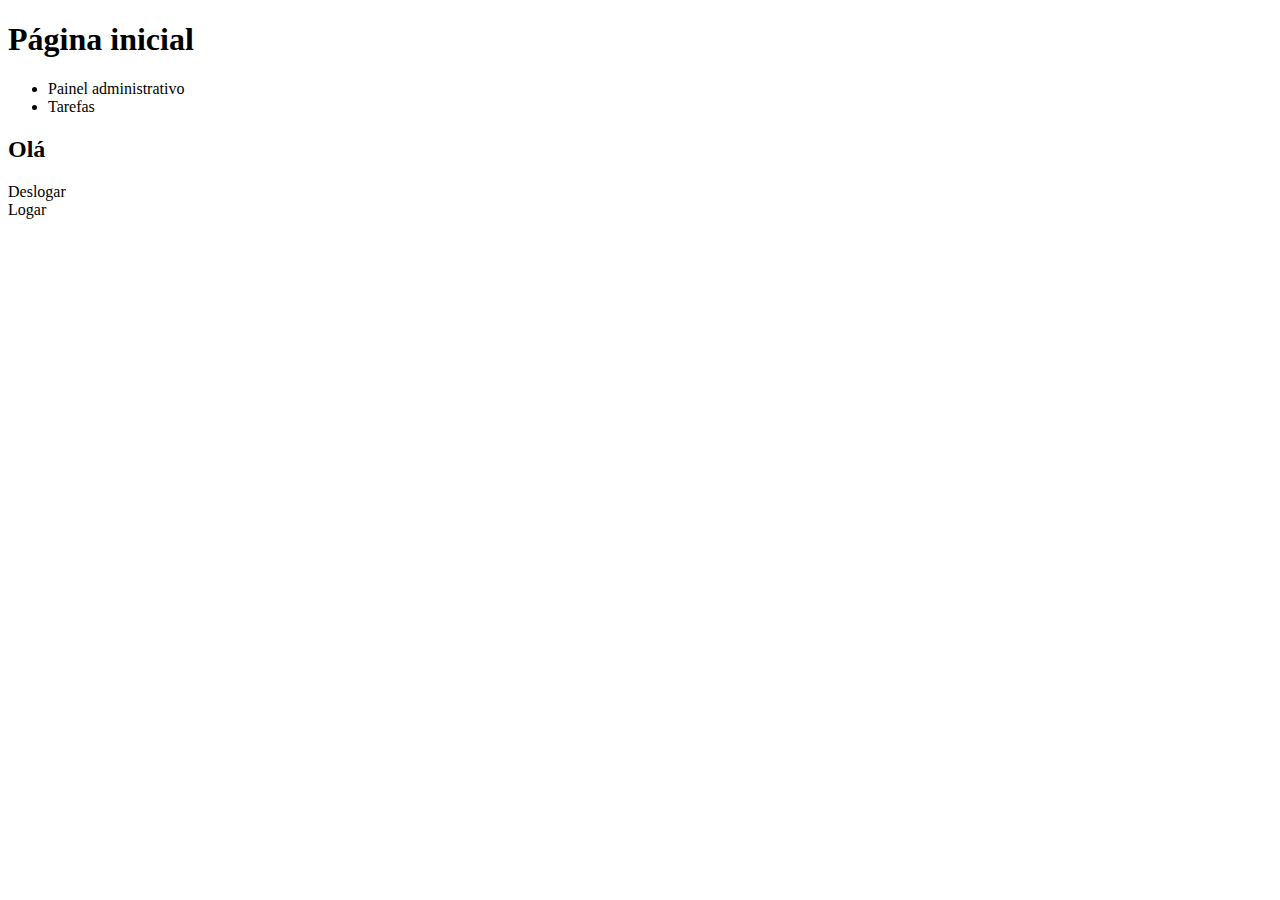
<file: src/main/webapp/index.html>
<!DOCTYPE html>
<html>

<head>
 <meta charset='utf-8'>
 <meta http-equiv='X-UA-Compatible' content='IE=edge'>
 <title>Início</title>
 <meta name='viewport' content='width=device-width, initial-scale=1'>
</head>

<body>
 <h1>Página inicial</h1>
 <ul th:if="${session.usuario!=null}">
  <li><a th:href="@{/admin}">Painel administrativo</a></li>
  <li><a th:href="@{/tarefa}">Tarefas</a></li>
 </ul>
 <div th:if="${session.usuario!=null}">
  <h2>Olá <span th:text="${session.usuario.login}"></span></h2>
  <h3><span th:text="${@usuarioService.tipoUsuario(session.usuario)}"></span></h3>
  <a th:href="@{/login/deslogar}">Deslogar</a>
 </div>
 <div th:if="${session.usuario==null}">
  <a th:href="@{/login}">Logar</a>
 </div>
</body>

</html>
</file>
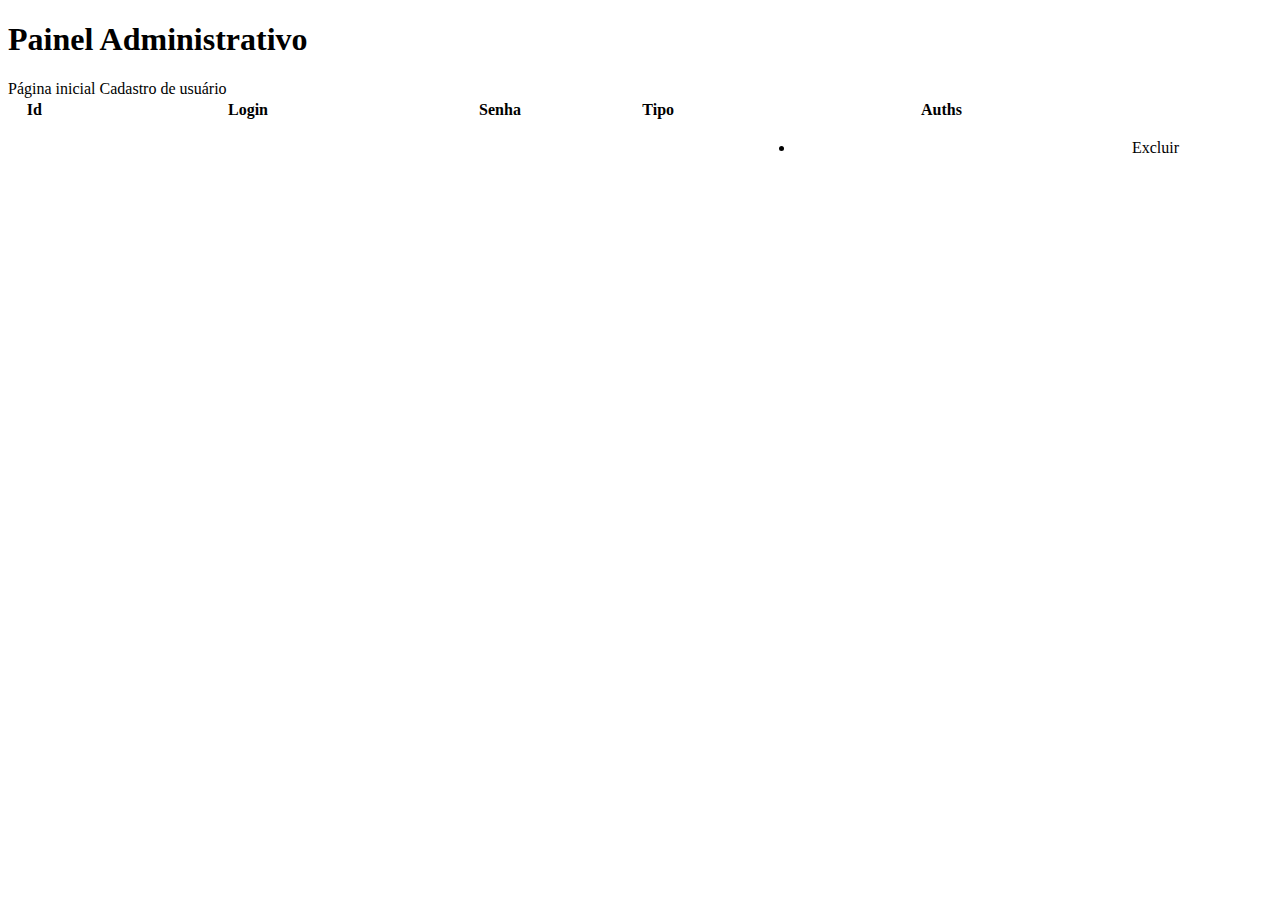
<file: src/main/webapp/admin/index.html>
<!DOCTYPE html>
<html>
<head>
 <meta charset='utf-8'>
 <meta http-equiv='X-UA-Compatible' content='IE=edge'>
 <title>Admin</title>
 <meta name='viewport' content='width=device-width, initial-scale=1'>
 <link rel="stylesheet" th:href="@{/css/estilo.css}" />
</head>
<body>
 <h1>Painel Administrativo</h1>
 <a th:href="@{/}">Página inicial</a>&nbsp;<a th:href="@{/admin/usuario/cadastro}">Cadastro de usuário</a>&nbsp;
 <table style="width:100%">
  <thead>
   <tr><th>Id</th><th style="width:30%">Login</th><th style="width:10%">Senha</th><th width="15%">Tipo</th><th style="width:30%">Auths</th></tr>
  </thead>
  <tbody>
   <tr th:each="u : ${listaUsuarios}">
    <td th:text="${u.id}"></td><td th:text="${u.login}"></td>
    <td th:text="${u.senha}"></td>
    <td th:text="${@usuarioService.tipoUsuario(u)}"></td>
    <td>
     <ul>
      <li th:each="a : ${u.autorizacoes}" th:text="${a.nome}"></li>
     </ul>
    </td>
    <td>
     <a th:href="@{'/admin/usuario/delete/' + ${u.id}}">Excluir</a>
    </td>
   </tr>
  </tbody>
 </table>
</body>
</html>
</file>
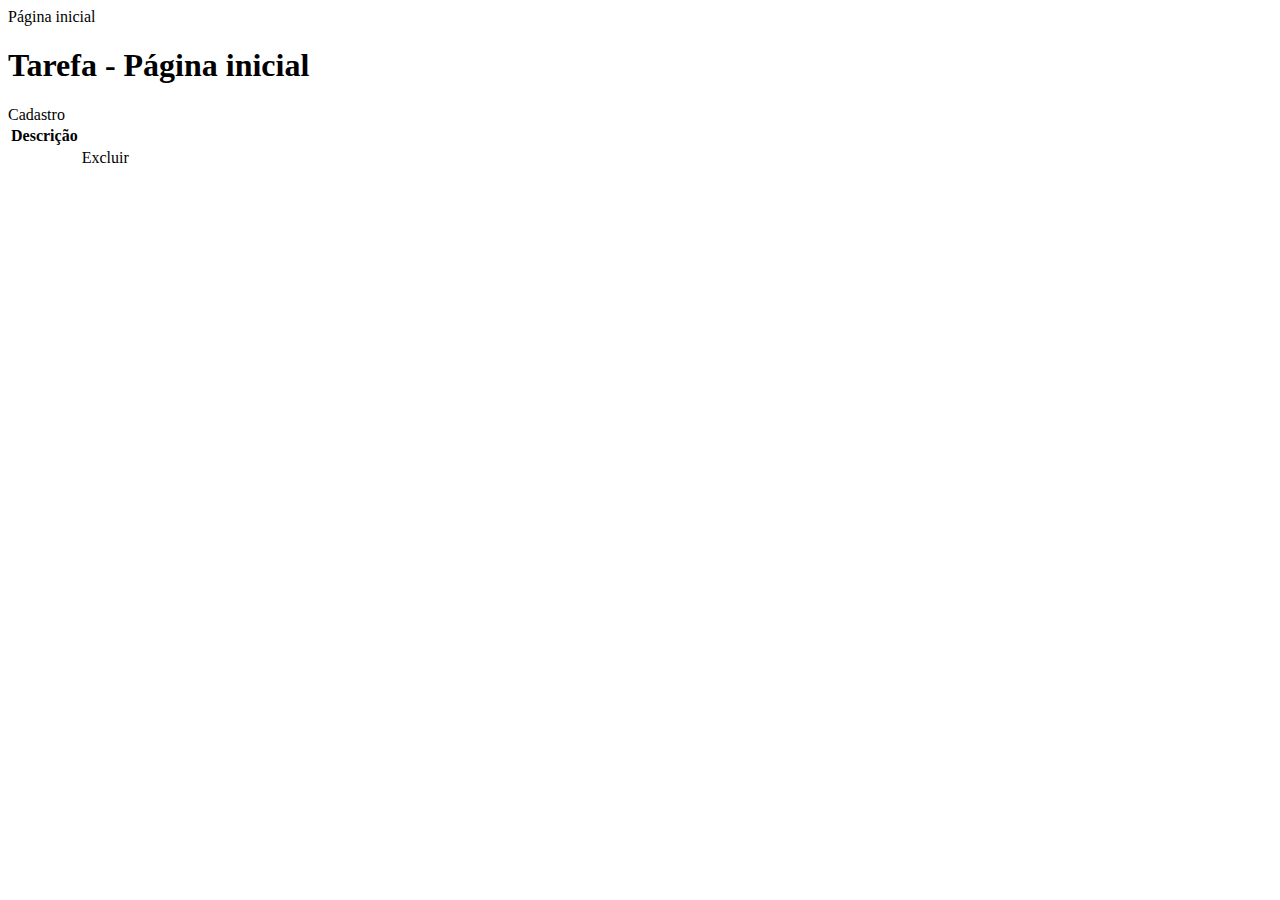
<file: src/main/webapp/tarefa/index.html>
<!DOCTYPE html>
<html>
<link>
 <meta charset='utf-8'>
 <meta http-equiv='X-UA-Compatible' content='IE=edge'>
 <title>Início</title>
 <meta name='viewport' content='width=device-width, initial-scale=1'>
 <link rel="stylesheet" th:href="@{/css/estilo.css}" />
</head>
<body>
 <a th:href="@{/}">Página inicial</a>
 <h1>Tarefa - Página inicial</h1>
 <a th:href="@{/tarefa/cadastro}">Cadastro</a>
 <table>
  <thead>
   <tr><th>Descrição</th><th></th></tr>
  </thead>
  <tbody>
   <tr th:each=" t : ${listaTarefas}">
    <td th:text="${t.descricao}"></td>
    <td><a th:href="@{'/tarefa/excluir/' + ${t.id}}">Excluir</a></td>
   </tr>
  </tbody>
 </table>
</body>
</html>
</file>
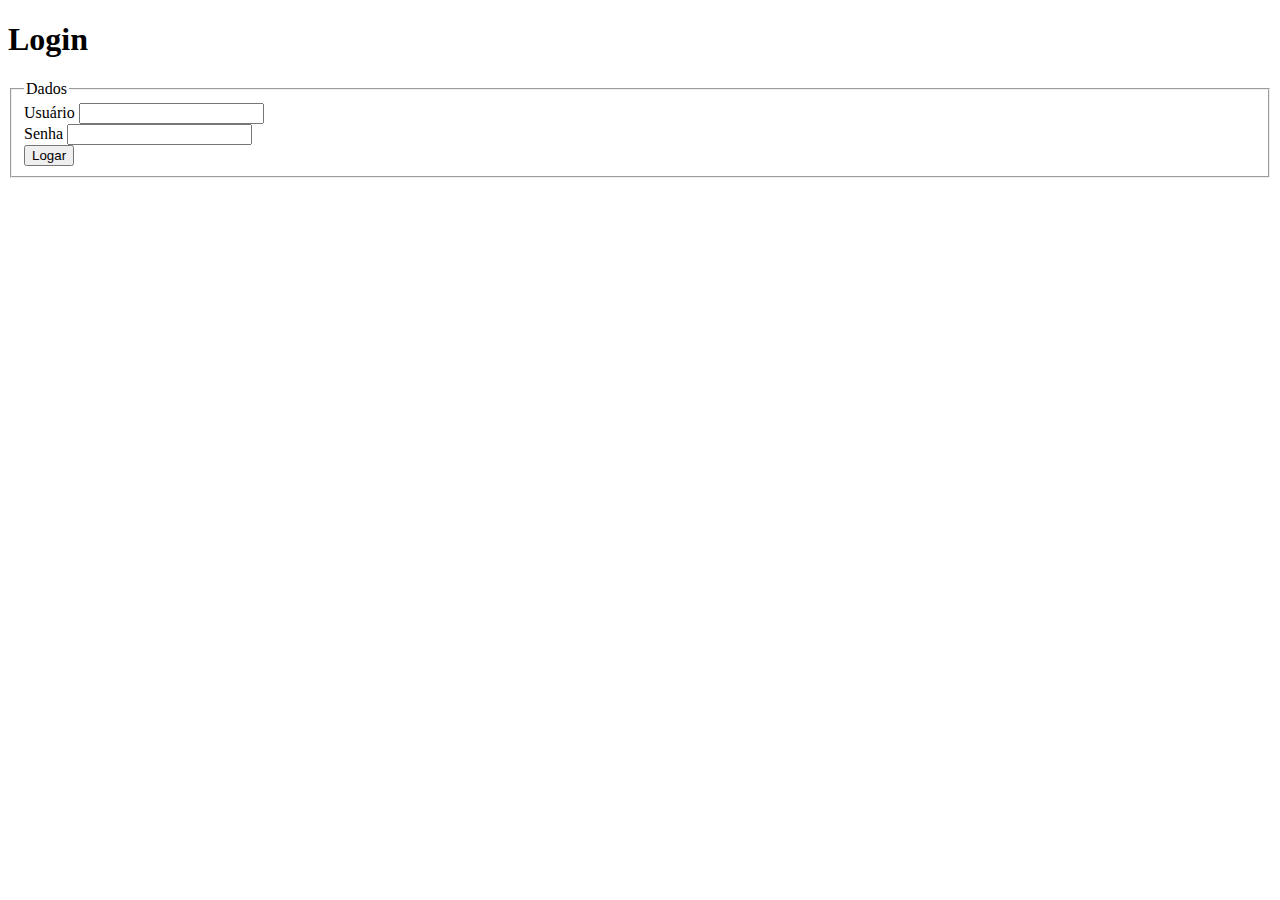
<file: src/main/webapp/login.html>
<!DOCTYPE html>
<html>
  <head>
    <meta charset="utf-8" />
    <meta http-equiv="X-UA-Compatible" content="IE=edge" />
    <title>Acesso</title>
    <meta name="viewport" content="width=device-width, initial-scale=1" />
  </head>
  <body>
    <h1>Login</h1>
    <fieldset>
      <legend>Dados</legend>
      <form method="post" th:action="@{/login}">
        <label>Usuário</label>
        <input type="text" name="usuario" />
        <br />
        <label>Senha</label>
        <input type="password" name="senha" />
        <br />
        <input type="submit" value="Logar" />
      </form>
    </fieldset>
    <span th:if="${mensagem!=null}" th:text="${mensagem}"></span>
    <script th:if="${mensagem!=null}" th:inline="javascript">
      /*<![CDATA[*/
      var mensagem = /*[[${mensagem}]]*/ "";
      if (mensagem != "") alert(mensagem);
      /*]]>*/
    </script>
  </body>
</html>
</file>
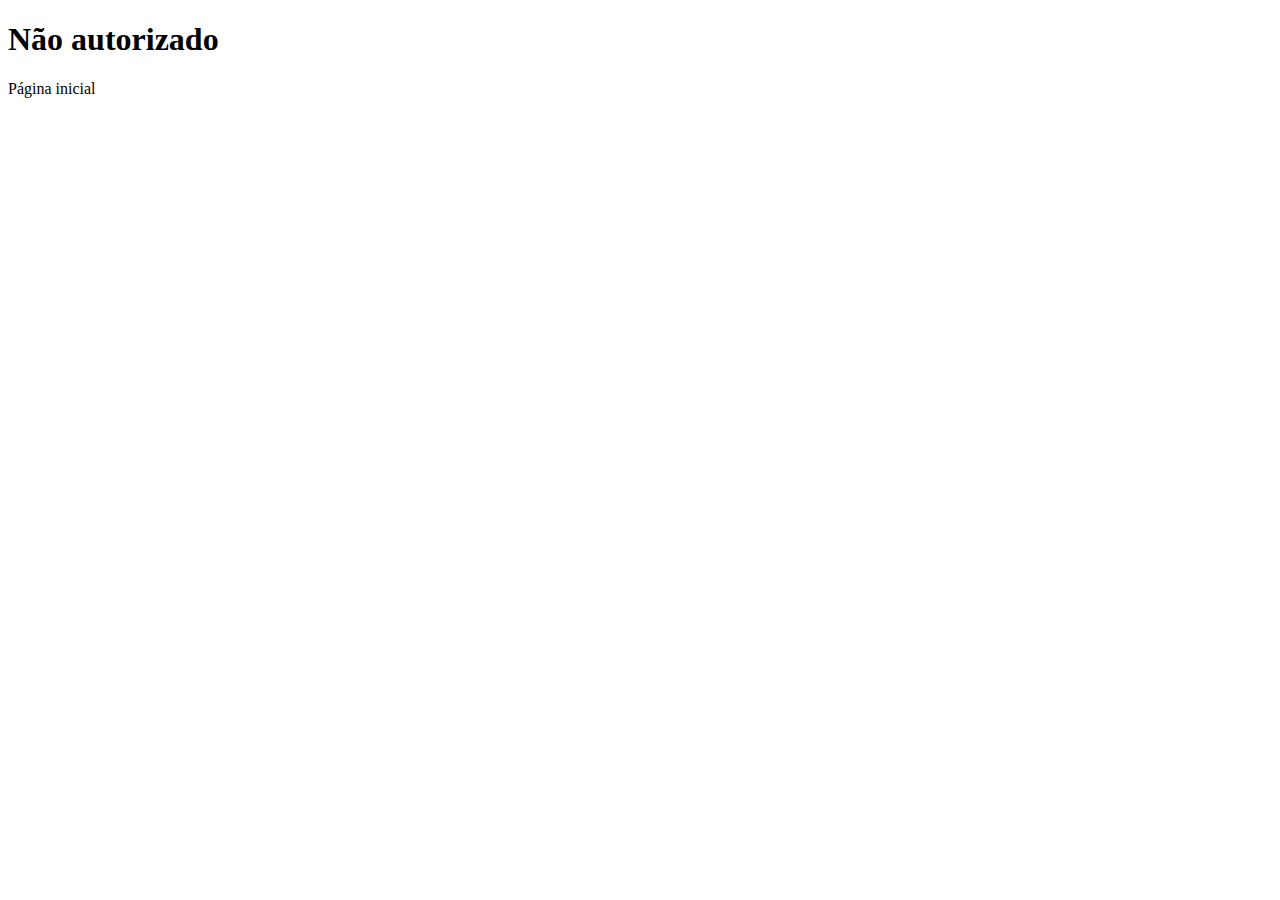
<file: src/main/webapp/naoautorizado.html>
<!DOCTYPE html>
<html>
<head>
 <meta charset='utf-8'>
 <meta http-equiv='X-UA-Compatible' content='IE=edge'>
 <title>Início</title>
 <meta name='viewport' content='width=device-width, initial-scale=1'>
</head>
<body>
 <h1>Não autorizado</h1>
 <a th:href="@{/}">Página inicial</a>
</body>
</html>
</file>
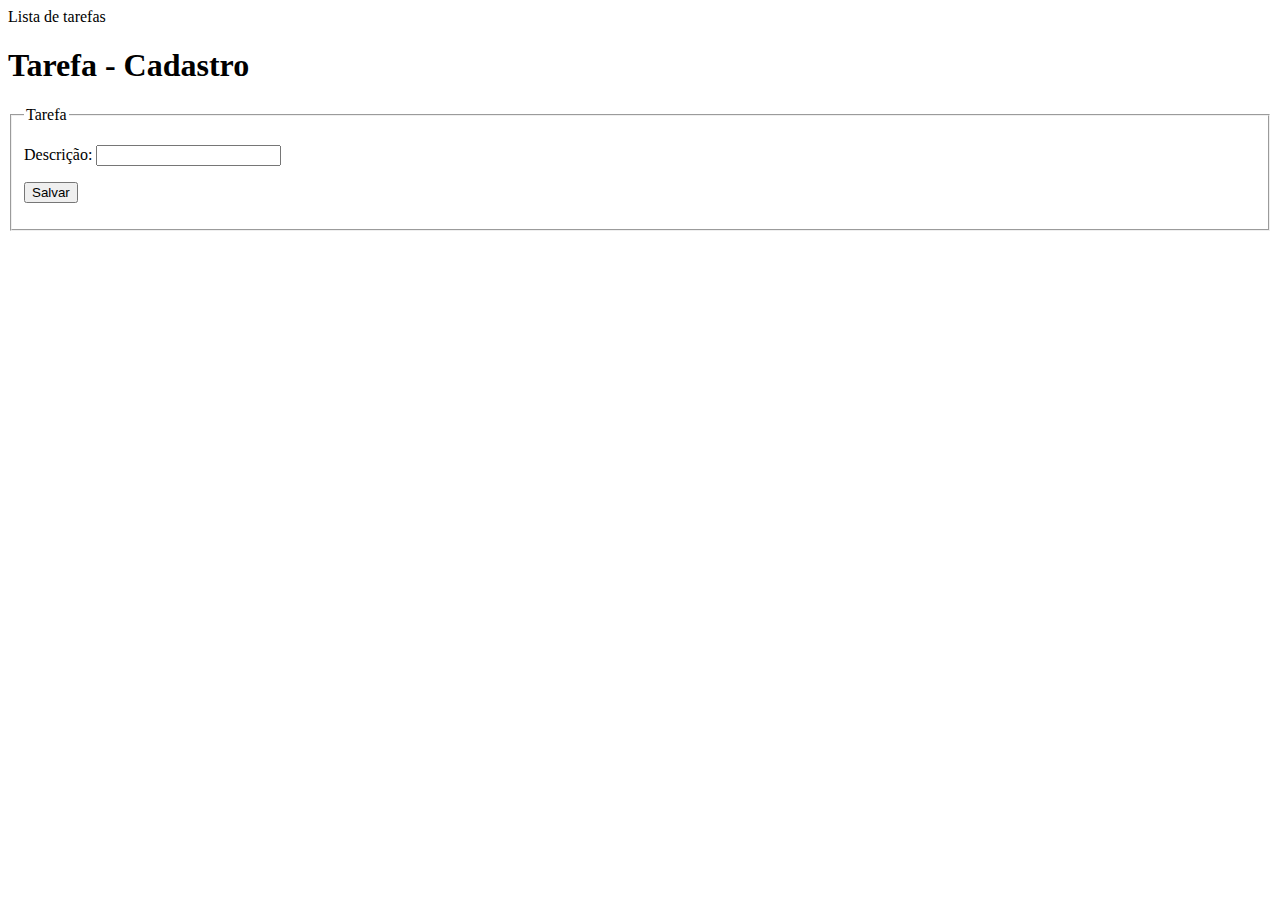
<file: src/main/webapp/tarefa/cadastro.html>
<!DOCTYPE html>
<html>

<head>
 <meta charset='utf-8'>
 <meta http-equiv='X-UA-Compatible' content='IE=edge'>
 <title>Início</title>
 <meta name='viewport' content='width=device-width, initial-scale=1'>
</head>

<body>
 <a th:href="@{/tarefa}">Lista de tarefas</a>
 <h1>Tarefa - Cadastro</h1>
 <form method="post" th:action="@{/tarefa}">
  <fieldset>
   <legend>Tarefa</legend>
   <p><label>Descrição: </label><input type="text" name="descricao" /></p>
   <p><input type="submit" value="Salvar" /></p>
  </fieldset>
 </form>
</body>

</html>
</file>
